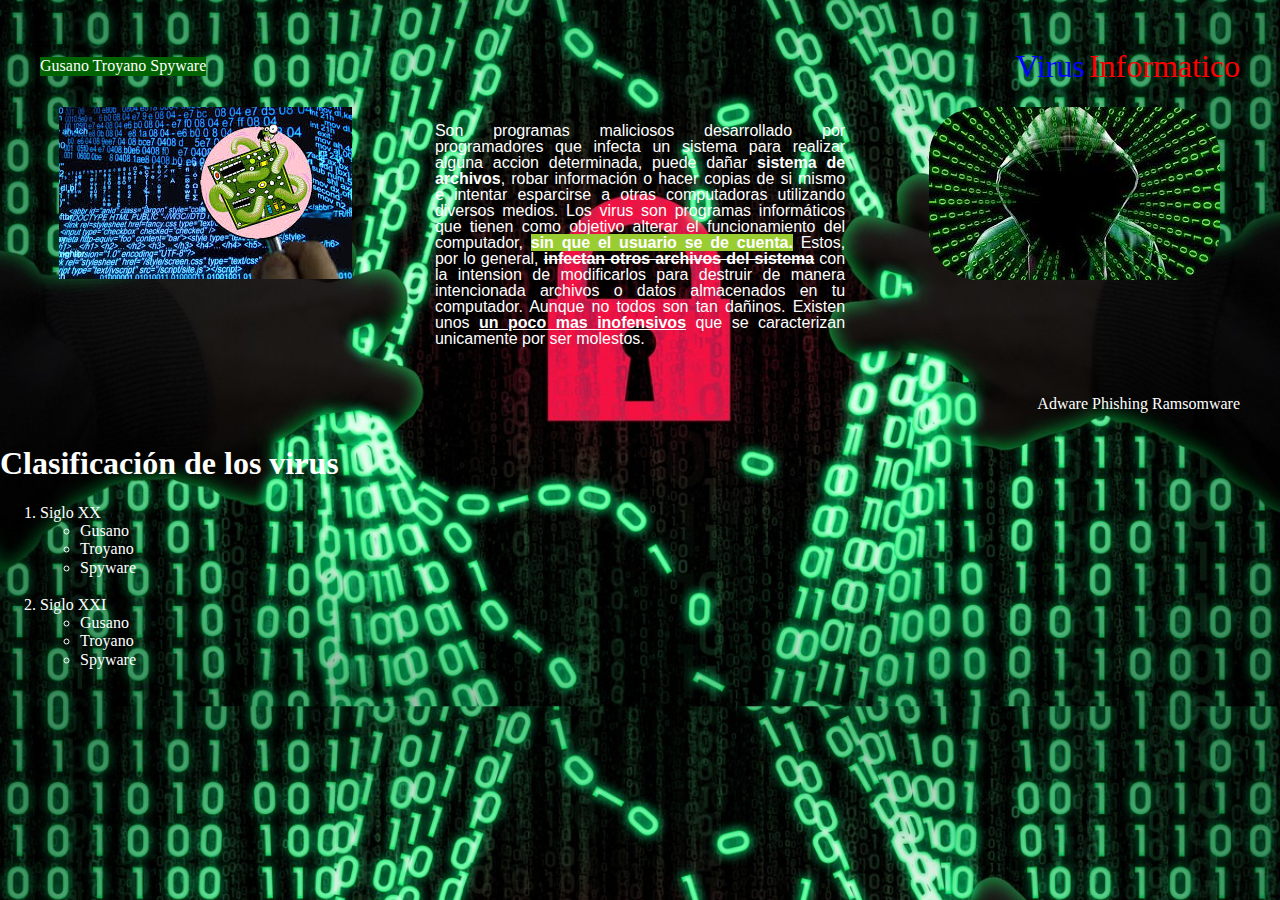
<file: index.html>
<!DOCTYPE html>
<html lang="en">
<head>
    <title>Examen Parcial</title>
    <link href="https://fonts.googleapis.com/css2?family=Roboto+Mono:ital,wght@1,100;1,300;1,500;1,700&family=Teko:wght@300;400;500;600;700&display=swap" rel="stylesheet">
    <!---se utiliza el normalize para que se pueda ver bien los formatos por defecto de ciertos elementos en la pagina para los distintos buscadores de internet-->
    <link rel="stylesheet" href="css/normalize.css">
    <link rel="stylesheet" href="css/style.css">
</head>

<body>

    <header class="posicion">

        <div class="encabezado seccion">

            <nav class="navegacion">
                <a href="gusano.html">Gusano</a>
                <a href="troyano.html">Troyano</a>
                <a href="spyware.html">Spyware</a>
            </nav>
            
            <p> <span class="paint1">Virus</span> <span class="paint2">Informatico</span> </p>
            
        </div>

    </header>

    <main class="formato ">

        <div class="parte">
            <img src="img/izquierda.jpg" alt="izquierda">
        </div>

        <div class="parte justificado">
            <p>Son programas maliciosos desarrollado por programadores que infecta un sistema para realizar alguna accion determinada, puede dañar <b>sistema de archivos</b>, robar información o hacer copias de si mismo e intentar esparcirse a otras computadoras utilizando diversos medios. Los virus son programas informáticos que tienen como objetivo alterar el funcionamiento del computador, <span class="paint">sin que el usuario se de cuenta.</span> Estos, por lo general, <s><b>infectan otros archivos del sistema</b></s> con la intension de modificarlos para destruir de manera intencionada archivos o datos almacenados en tu computador. Aunque no todos son tan dañinos. Existen unos <u><b>un poco mas inofensivos</b></u> que se caracterizan unicamente por ser molestos.</p>
        </div>

        <div class="parte redonda">
            <img src="img/derecha.jpg" alt="derecha">
        </div>

       
    </main>

    <section class="final">

        <nav class="navegaseparado seccion">
            <a href="adware.html">Adware</a>
            <a href="phishing.html">Phishing</a>
            <a href="ramsomware.html">Ramsomware</a>
        </nav>

        <h1>Clasificación de los virus</h1>
        <ol>
            <li>Siglo XX</li>
            <ul>
                <li type="circle">Gusano</li>
                <li type="circle">Troyano</li>
                <li type="circle">Spyware</li>
            </ul><br>

            <li>Siglo XXI</li>
            <ul>
                <li type="circle">Gusano</li>
                <li type="circle">Troyano</li>
                <li type="circle">Spyware</li>
            </ul>
        </ol>
    </section>
    
</body>
</html>
</file>
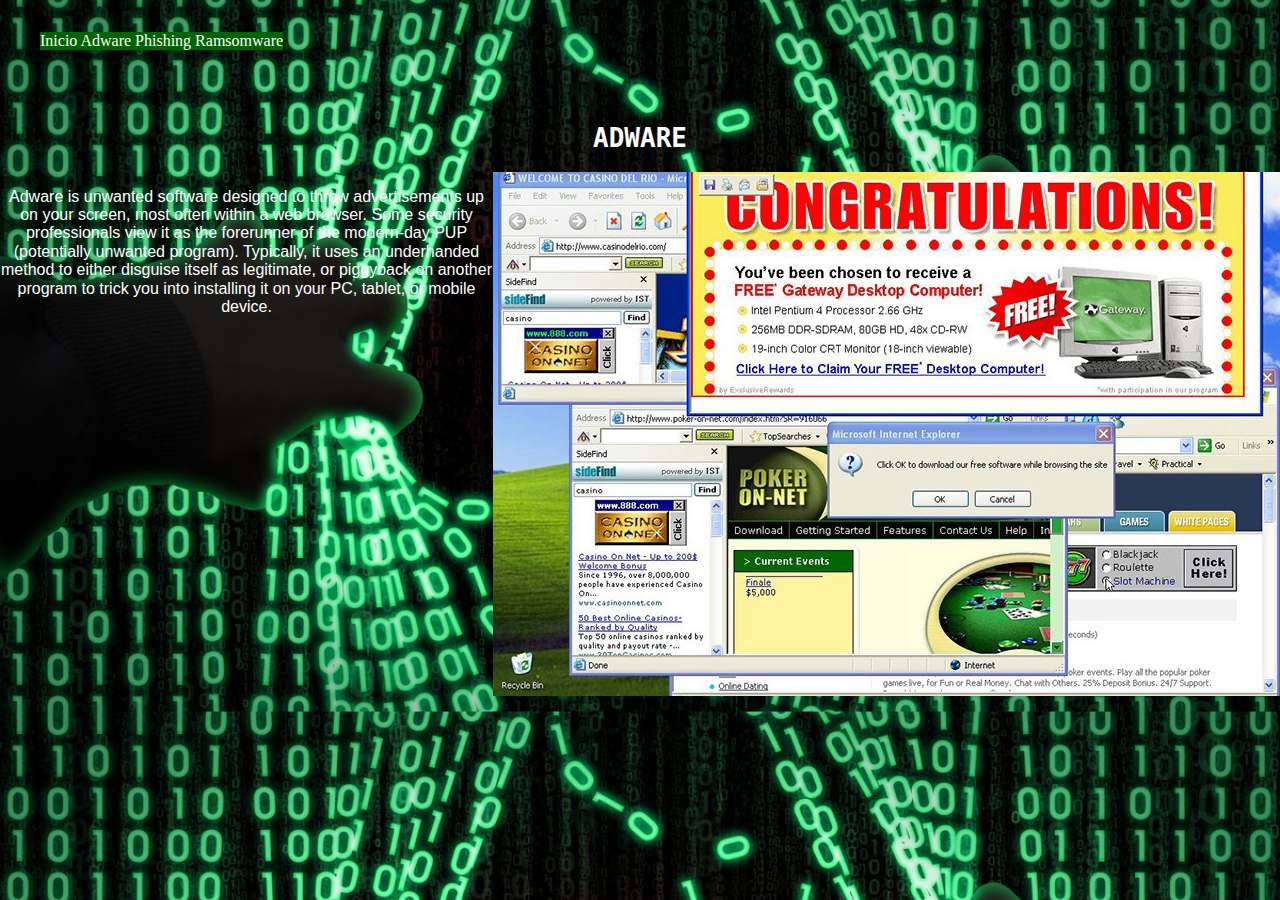
<file: adware.html>
<!DOCTYPE html>
<html lang="en">
<head>
    <meta charset="UTF-8">
    <meta name="viewport" content="width=device-width, initial-scale=1.0">
    <title>Adware</title>
    <link href="https://fonts.googleapis.com/css2?family=Roboto+Mono:ital,wght@1,100;1,300;1,500;1,700&family=Teko:wght@300;400;500;600;700&display=swap" rel="stylesheet">
    <!---se utiliza el normalize para que se pueda ver bien los formatos por defecto de ciertos elementos en la pagina para los distintos buscadores de internet-->
    <link rel="stylesheet" href="css/normalize.css">
    <link rel="stylesheet" href="css/style.css">
</head>
<body>

    <header class="posicion">
        <div class="encabezado seccion">
            <nav class="navegacion">
                <a href="index.html">Inicio</a>
                <a href="adware.html">Adware</a>
                <a href="phishing.html">Phishing</a>
                <a href="ramsomware.html">Ramsomware</a>
            </nav>   
        </div>
    </header>
    
    <main class="repetir">
        <h1>Adware</h1>
        <div class="repetirparte">
            <p>Adware is unwanted software designed to throw advertisements up on your screen, most often within a web browser. Some security professionals view it as the forerunner of the modern-day PUP (potentially unwanted program). Typically, it uses an underhanded method to either disguise itself as legitimate, or piggyback on another program to trick you into installing it on your PC, tablet, or mobile device.</p>
            <img src="img/adware.jpg" alt="adware">
        </div>
    </main>

</body>
</html>
</file>
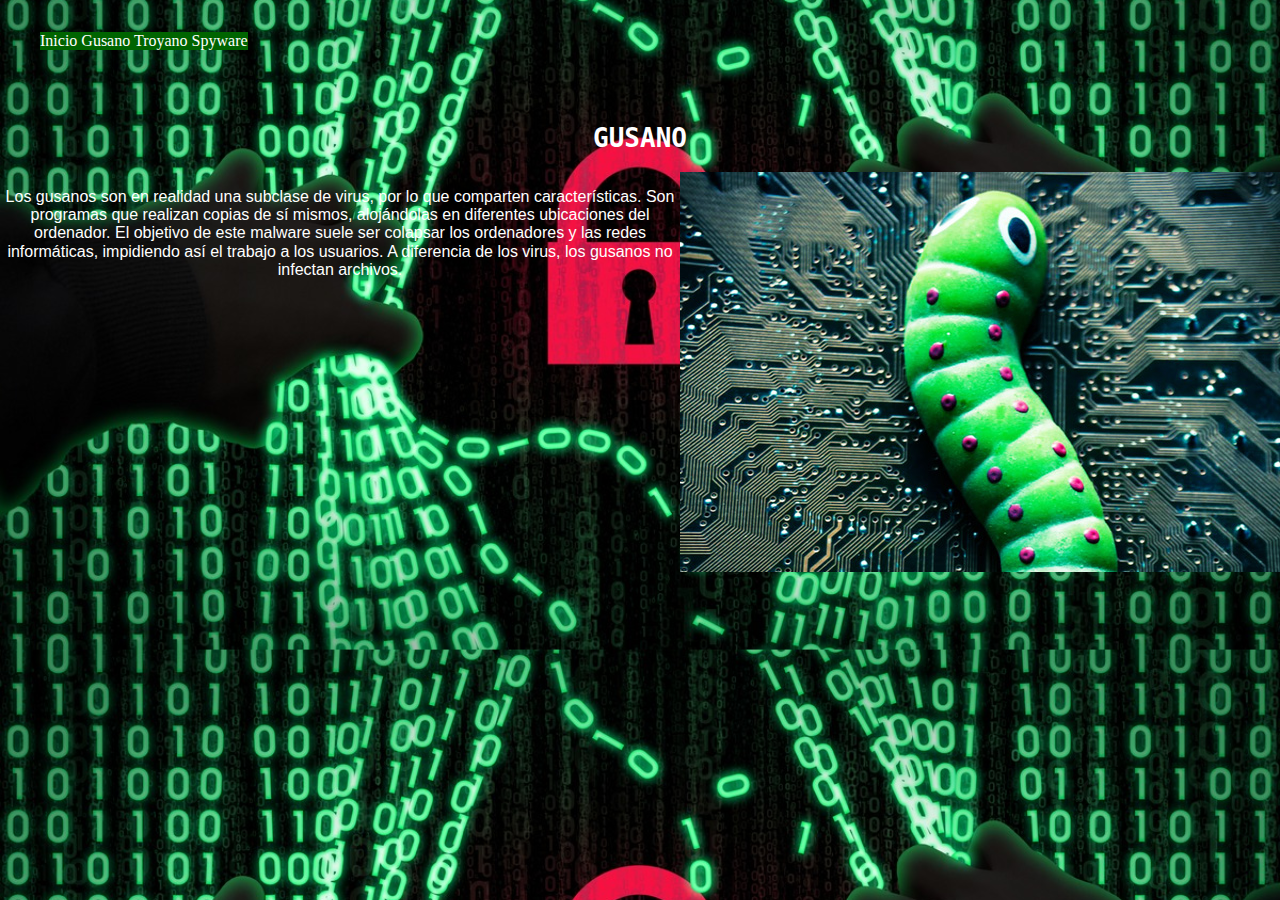
<file: gusano.html>
<!DOCTYPE html>
<html lang="en">
<head>
    <meta charset="UTF-8">
    <meta name="viewport" content="width=device-width, initial-scale=1.0">
    <title>Gusano</title>
    <link href="https://fonts.googleapis.com/css2?family=Roboto+Mono:ital,wght@1,100;1,300;1,500;1,700&family=Teko:wght@300;400;500;600;700&display=swap" rel="stylesheet">
    <!---se utiliza el normalize para que se pueda ver bien los formatos por defecto de ciertos elementos en la pagina para los distintos buscadores de internet-->
    <link rel="stylesheet" href="css/normalize.css">
    <link rel="stylesheet" href="css/style.css">
</head>
<body>

    <header class="posicion">
        <div class="encabezado seccion">
            <nav class="navegacion">
                <a href="index.html">Inicio</a>
                <a href="gusano.html">Gusano</a>
                <a href="troyano.html">Troyano</a>
                <a href="spyware.html">Spyware</a>
            </nav>        
        </div>
    </header>

    <main class="repetir">
        <h1>GUSANO</h1>
        <div class="repetirparte">
            <p>Los gusanos son en realidad una subclase de virus, por lo que comparten características. Son programas que realizan copias de sí mismos, alojándolas en diferentes ubicaciones del ordenador. El objetivo de este malware suele ser colapsar los ordenadores y las redes informáticas, impidiendo así el trabajo a los usuarios. A diferencia de los virus, los gusanos no infectan archivos.</p>
            <img src="img/gusano.jpg" alt="gusano">
        </div>
    </main>
    
</body>
</html>
</file>
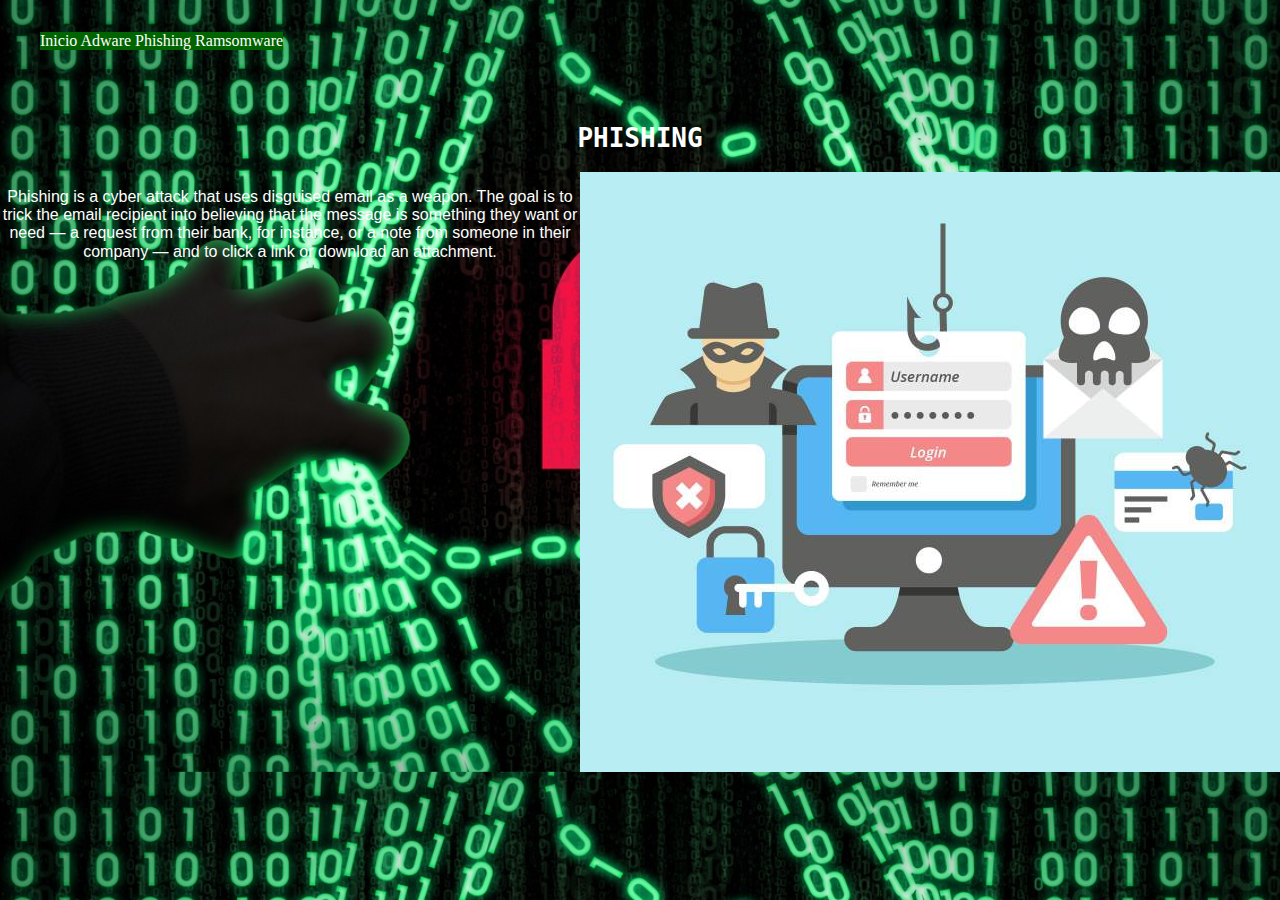
<file: phishing.html>
<!DOCTYPE html>
<html lang="en">
<head>
    <meta charset="UTF-8">
    <meta name="viewport" content="width=device-width, initial-scale=1.0">
    <title>Phishing</title>
    <link href="https://fonts.googleapis.com/css2?family=Roboto+Mono:ital,wght@1,100;1,300;1,500;1,700&family=Teko:wght@300;400;500;600;700&display=swap" rel="stylesheet">
    <!---se utiliza el normalize para que se pueda ver bien los formatos por defecto de ciertos elementos en la pagina para los distintos buscadores de internet-->
    <link rel="stylesheet" href="css/normalize.css">
    <link rel="stylesheet" href="css/style.css">
</head>
<body>

    <header class="posicion">
        <div class="encabezado seccion">
            <nav class="navegacion">
                <a href="index.html">Inicio</a>
                <a href="adware.html">Adware</a>
                <a href="phishing.html">Phishing</a>
                <a href="ramsomware.html">Ramsomware</a>
            </nav>   
        </div>
    </header>
    
    <main class="repetir">
        <h1>Phishing</h1>
        <div class="repetirparte">
            <p>Phishing is a cyber attack that uses disguised email as a weapon. The goal is to trick the email recipient into believing that the message is something they want or need — a request from their bank, for instance, or a note from someone in their company — and to click a link or download an attachment.</p>
            <img src="img/phishing.jpg" alt="phishing">
        </div>
    </main>

</body>
</html>
</file>
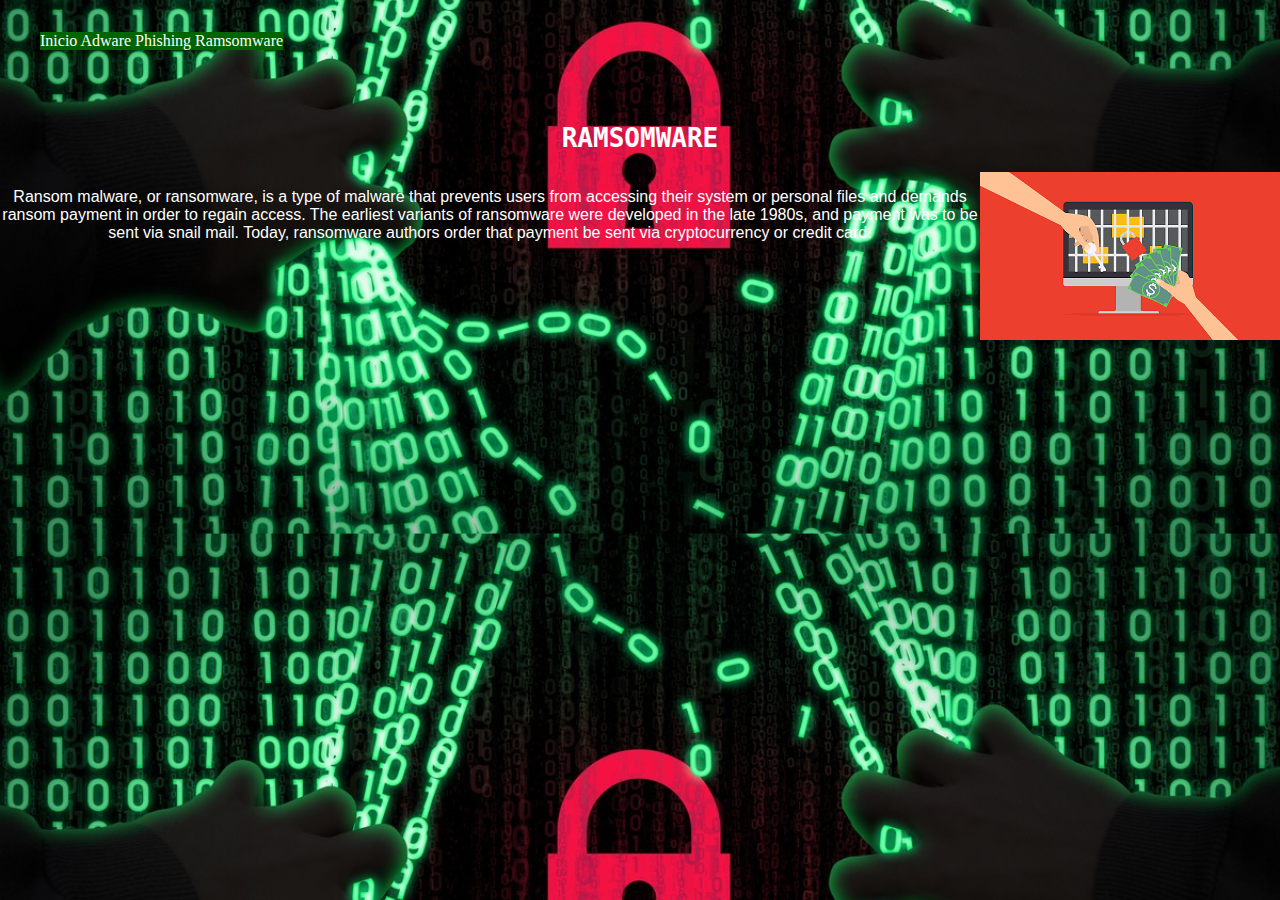
<file: ramsomware.html>
<!DOCTYPE html>
<html lang="en">
<head>
    <meta charset="UTF-8">
    <meta name="viewport" content="width=device-width, initial-scale=1.0">
    <title>Ramsomware</title>
    <link href="https://fonts.googleapis.com/css2?family=Roboto+Mono:ital,wght@1,100;1,300;1,500;1,700&family=Teko:wght@300;400;500;600;700&display=swap" rel="stylesheet">
    <!---se utiliza el normalize para que se pueda ver bien los formatos por defecto de ciertos elementos en la pagina para los distintos buscadores de internet-->
    <link rel="stylesheet" href="css/normalize.css">
    <link rel="stylesheet" href="css/style.css">
</head>
<body>

    <header class="posicion">
        <div class="encabezado seccion">
            <nav class="navegacion">
                <a href="index.html">Inicio</a>
                <a href="adware.html">Adware</a>
                <a href="phishing.html">Phishing</a>
                <a href="ramsomware.html">Ramsomware</a>
            </nav>   
        </div>
    </header>

    <main class="repetir">
        <h1>Ramsomware</h1> 
        <div class="repetirparte">
            <p>Ransom malware, or ransomware, is a type of malware that prevents users from accessing their system or personal files and demands ransom payment in order to regain access. The earliest variants of ransomware were developed in the late 1980s, and payment was to be sent via snail mail. Today, ransomware authors order that payment be sent via cryptocurrency or credit card.</p>
            <img src="img/ramsomware.png" alt="ramsomware">
        </div>
    </main>

    
</body>
</html>
</file>
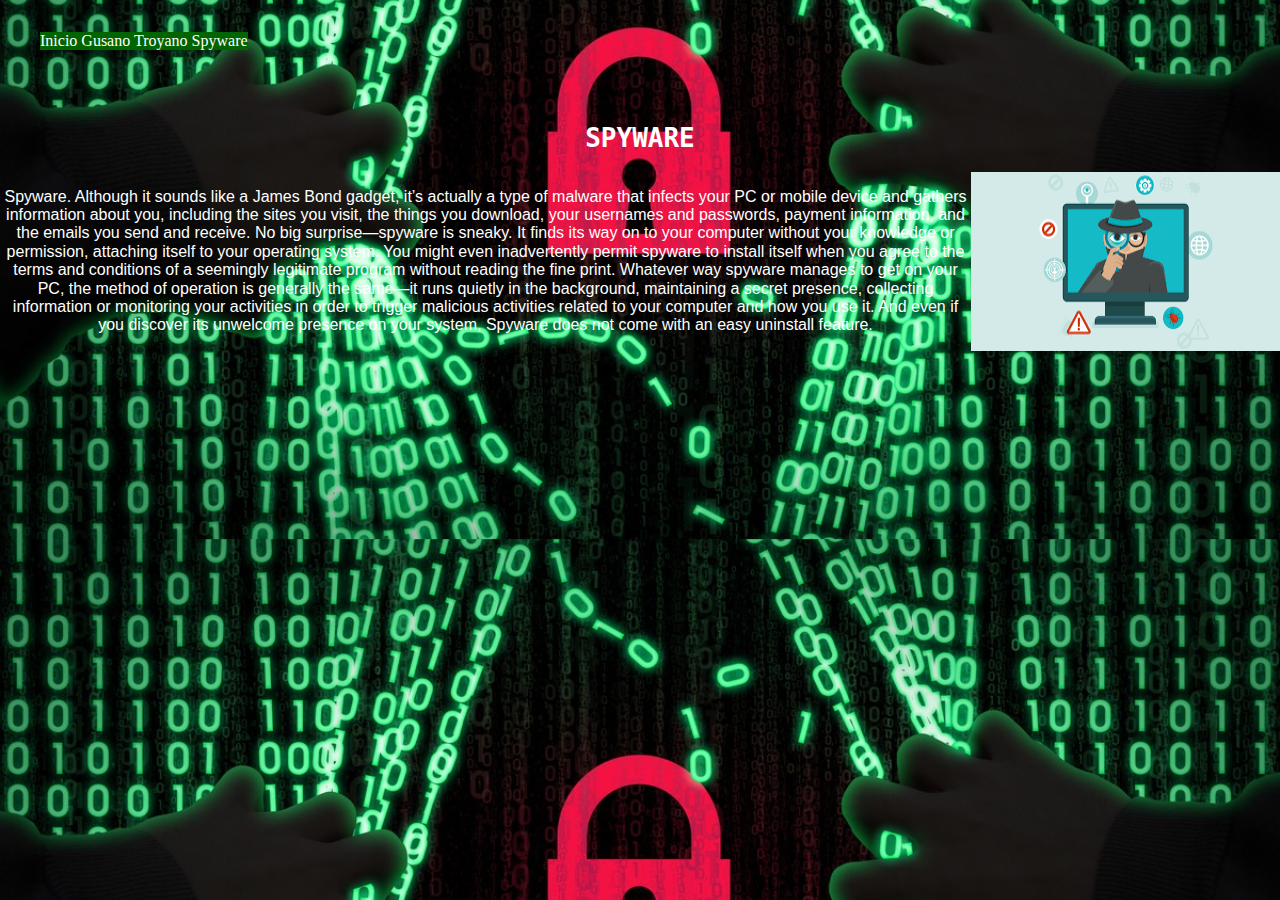
<file: spyware.html>
<!DOCTYPE html>
<html lang="en">
<head>
    <meta charset="UTF-8">
    <meta name="viewport" content="width=device-width, initial-scale=1.0">
    <title>Spyware</title>
    <link href="https://fonts.googleapis.com/css2?family=Roboto+Mono:ital,wght@1,100;1,300;1,500;1,700&family=Teko:wght@300;400;500;600;700&display=swap" rel="stylesheet">
    <!---se utiliza el normalize para que se pueda ver bien los formatos por defecto de ciertos elementos en la pagina para los distintos buscadores de internet-->
    <link rel="stylesheet" href="css/normalize.css">
    <link rel="stylesheet" href="css/style.css">
</head>
<body>

    <header class="posicion">
        <div class="encabezado seccion">
            <nav class="navegacion">
                <a href="index.html">Inicio</a>
                <a href="gusano.html">Gusano</a>
                <a href="troyano.html">Troyano</a>
                <a href="spyware.html">Spyware</a>
            </nav>        
        </div>
    </header>

    <main class="repetir">
        <h1>Spyware</h1>
        <div class="repetirparte">
            <p>Spyware. Although it sounds like a James Bond gadget, it’s actually a type of malware that infects your PC or mobile device and gathers information about you, including the sites you visit, the things you download, your usernames and passwords, payment information, and the emails you send and receive.
            No big surprise—spyware is sneaky. It finds its way on to your computer without your knowledge or permission, attaching itself to your operating system. You might even inadvertently permit spyware to install itself when you agree to the terms and conditions of a seemingly legitimate program without reading the fine print.
            Whatever way spyware manages to get on your PC, the method of operation is generally the same—it runs quietly in the background, maintaining a secret presence, collecting information or monitoring your activities in order to trigger malicious activities related to your computer and how you use it. And even if you discover its unwelcome presence on your system, Spyware does not come with an easy uninstall feature.</p>
            <img src="img/spyware.png" alt="spyware">
        </div>
    </main>
    
</body>
</html>
</file>
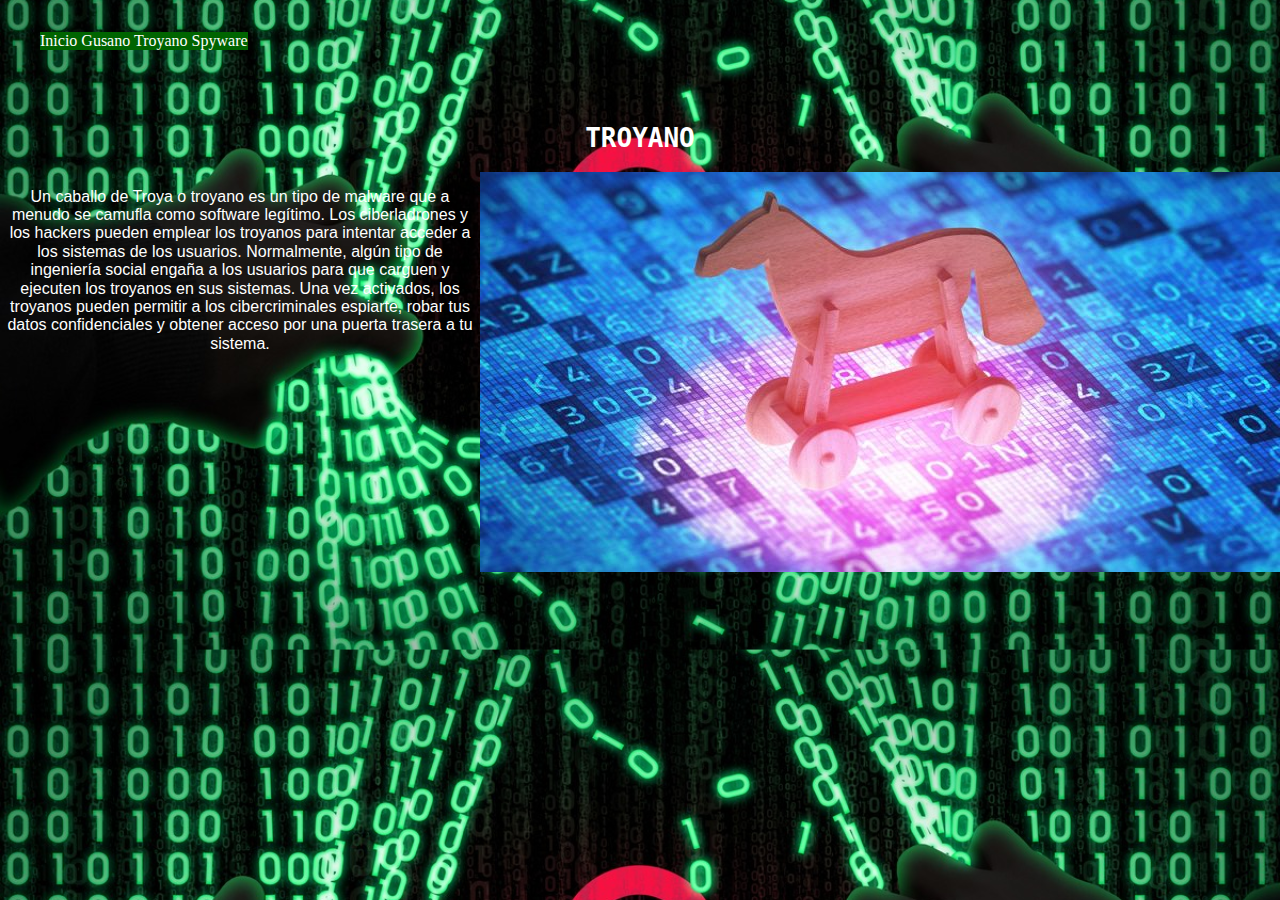
<file: troyano.html>
<!DOCTYPE html>
<html lang="en">
<head>
    <meta charset="UTF-8">
    <meta name="viewport" content="width=device-width, initial-scale=1.0">
    <title>Troyano</title>
    <link href="https://fonts.googleapis.com/css2?family=Roboto+Mono:ital,wght@1,100;1,300;1,500;1,700&family=Teko:wght@300;400;500;600;700&display=swap" rel="stylesheet">
    <!---se utiliza el normalize para que se pueda ver bien los formatos por defecto de ciertos elementos en la pagina para los distintos buscadores de internet-->
    <link rel="stylesheet" href="css/normalize.css">
    <link rel="stylesheet" href="css/style.css">
</head>
<body>

    <header class="posicion">
        <div class="encabezado seccion">
            <nav class="navegacion">
                <a href="index.html">Inicio</a>
                <a href="gusano.html">Gusano</a>
                <a href="troyano.html">Troyano</a>
                <a href="spyware.html">Spyware</a>
            </nav>        
        </div>
    </header>

    <main class="repetir">
        <h1>Troyano</h1>
        <div class="repetirparte">
            <p>Un caballo de Troya o troyano es un tipo de malware que a menudo se camufla como software legítimo. Los ciberladrones y los hackers pueden emplear los troyanos para intentar acceder a los sistemas de los usuarios. Normalmente, algún tipo de ingeniería social engaña a los usuarios para que carguen y ejecuten los troyanos en sus sistemas. Una vez activados, los troyanos pueden permitir a los cibercriminales espiarte, robar tus datos confidenciales y obtener acceso por una puerta trasera a tu sistema.</p>
            <img src="img/troyano.jpg" alt="troyano">
        </div>
    </main>
    
</body>
</html>
</file>
<file: css/style.css>
/*
font-family: 'Roboto Mono', monospace;
font-family: 'Teko', sans-serif;
*/

/**INICIO**/

/***Fondo de Pantalla***/
body{
    background-image: url(../img/fondo3.jpg);
    /*background-repeat: no-repeat;*/
    background-position: center;
    background-size: cover;
}


/**General**/
h1{
    color:white ;
}

h2{
    color:white ;
}

h3{
    color:white ;
}

h4{
    color: white;
}

h5{
    color: white;
}

.seccion{
    margin-top: 2rem;
    margin-bottom: 2rem;
}

/**Header**/

.posicion{
    height: 75px;
    min-height: 25px;
}

.encabezado{
    max-width: 1200px;
    margin-left: auto;
    margin-right: auto;

    display: flex;
    justify-content: space-between;
    align-items: center;
}

.encabezado p{
    color: white;
}

.navegacion{
    background-color: darkgreen;
}

.navegacion a{
    color: white;
    text-decoration: none;
}

.navegacion a:hover{
    background-color: red;
}

.navegacion a:last-of-type{
    margin:0;
}

.paint1{
    color: blue;
    font-family: fantasy;
    font-size: xx-large;
}

.paint2{
    color:  red;
    font-family: fantasy;
    font-size: xx-large;
}

/**Main**/

.formato{
    display: flex;
    justify-content: space-between;
}

.formato p{
    color: white; 
    font-family: sans-serif;  
}

.parte{
    flex-basis: calc(33.3% - 1rem);
    text-align: center;
}

.justificado{
    text-align: justify;
    line-height: 1;/*interlineado*/
    
}

.redonda img{
    border-radius: 50px;
}

.paint{
    background-color: yellowgreen;
    font-weight: bolder;

}


/***Section***/

.navegaseparado{
    text-align: right;
    max-width: 1200px;
    margin-left: auto;
    margin-right: auto;
}

.navegaseparado a{
    color: white;
    text-decoration: none;
}

.final li{
    color: white;
}

/**Gusano/Troyano/Spyware**/

.repetir h1{
    text-align: center;
    text-transform: uppercase;
    color: white;
    font-family: monospace;
    /*font-size: medium;*/
}

.repetir p{
    color: white;
    font-family: sans-serif;
    font-size: medium;
}

.repetirparte{
    display: flex;
    justify-content: space-between;
    flex-basis: calc(33.3% - 1rem);
    text-align: center;
}
</file>
